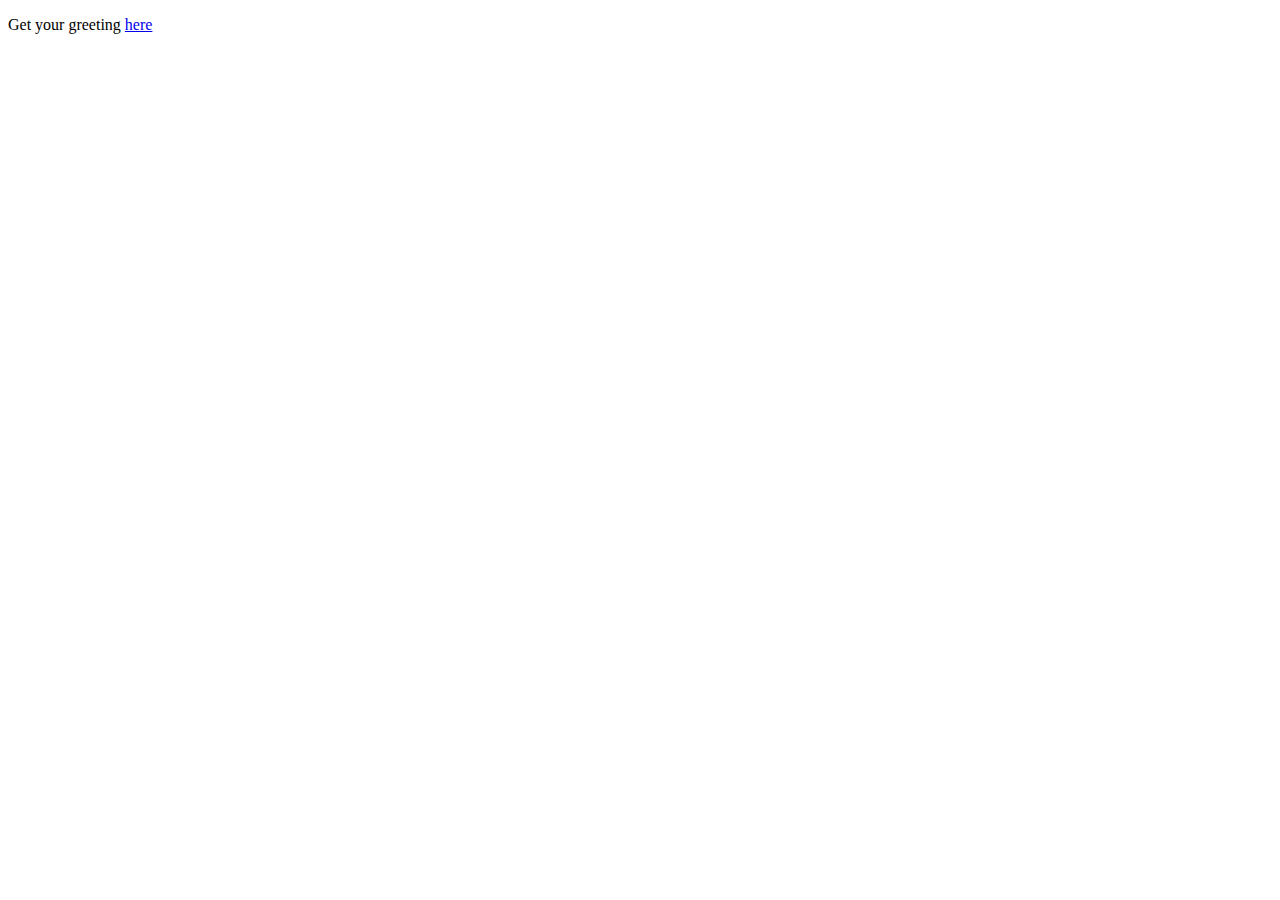
<file: spring-mvc-hello-world/bin/static/index.html>
<!DOCTYPE HTML>
<html>
<head>
    <title>Getting Started: Serving Web Content</title>
    <meta http-equiv="Content-Type" content="text/html; charset=UTF-8" />
</head>
<body>
    <p>Get your greeting <a href="/greeting">here</a></p>
    <p>
</body>
</html>
</file>
